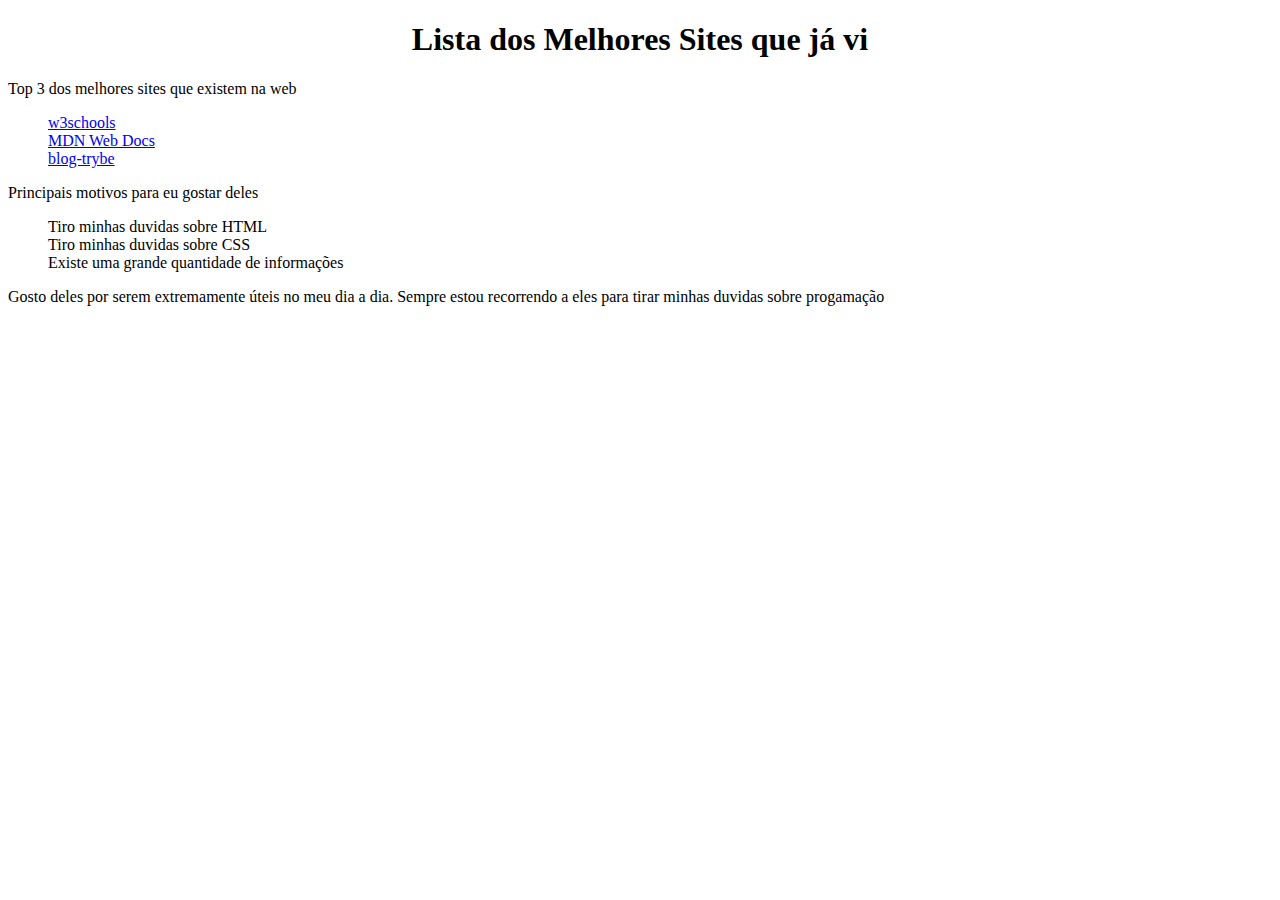
<file: bloco-3-introducao-a-html-e-css/dia-3-html-css-seletores-e-posicionamento/index.html>
<!DOCTYPE html>
<html lang="pt-br">
  <head>
    <meta charset="UTF-8">
    <title>Agrupando Seletores</title>
    <link rel="stylesheet" href="style.css">
  </head>
  <body>
    <h1>Lista dos Melhores Sites que já vi</h1>
    <p>Top 3 dos melhores sites que existem na web</p>
<ol>   
    <li><a href="https://www.w3schools.com/" target="_blank">w3schools</a></li>
    <li><a href="https://developer.mozilla.org/pt-BR/" target="_blank">MDN Web Docs</a></li>
    <li><a href="https://blog.betrybe.com/carreira/negocios-digitais/" target="_blank">blog-trybe</a></li>
</ol>    
    <p>Principais motivos para eu gostar deles</p>
    <ul>
        <li>Tiro minhas duvidas sobre HTML</li>
        <li>Tiro minhas duvidas sobre CSS</li>
        <li>Existe uma grande quantidade de informações</li>
    </ul>
    <p>Gosto deles por serem extremamente úteis no meu dia a dia. Sempre estou recorrendo a eles para tirar minhas duvidas sobre progamação </p>
</body>
</html>
</file>
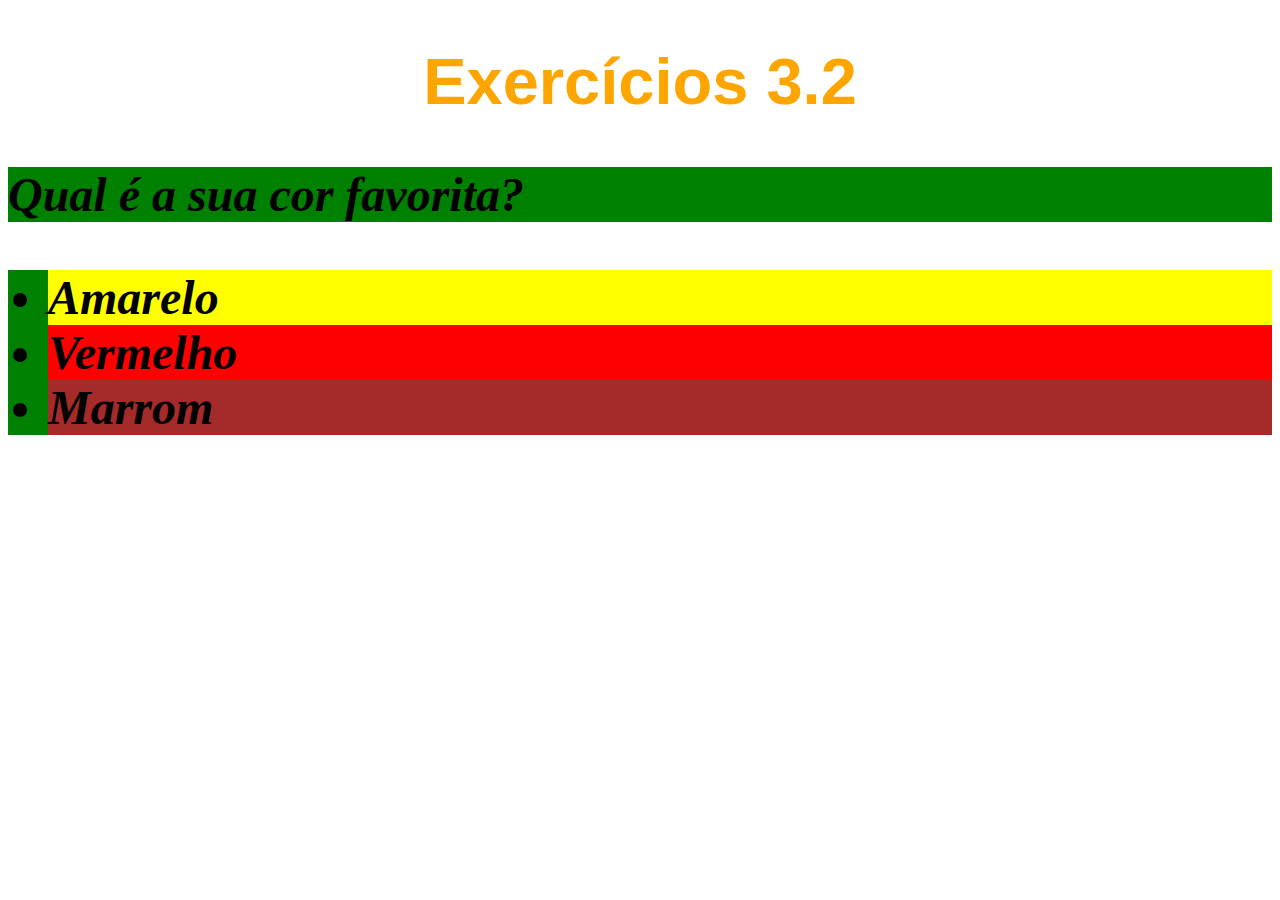
<file: bloco-3-introducao-a-html-e-css/dia-2-html-css-primeiros-passos-em-css/introducao-CSS.html>
<!DOCTYPE html>
<html lang="pt-br">
  <head>
    <meta charset="UTF-8">
    <title>HTML</title>
    <style>
h1 {
  font-family: sans-serif;
    font-size: 65px;
    color: orange;
text-align: center;
  }
ul {
    background-color: blueviolet;   ;
  text-decoration: solid;
  }
 .list-style {
    background-color: green;
font-weight: 600;
font-size: 3em; 
font-style: oblique; 
 }
body {

      font-size: 16px;
}
 .yellow {
   background-color: yellow;
 }
 .red {
   background-color: red;
 }
 .brown {
   background-color: brown;
 }
 
 </style>
</head>
  <body>
    <h1>Exercícios 3.2</h1>
    <p class="list-style">Qual é a sua cor favorita?</p>
    <ul class="list-style">
      <li class="yellow">Amarelo</li>
      <li class="red">Vermelho</li>
      <li class="brown">Marrom</li>
    </ul>
  </body>
</html>
</file>
<file: bloco-3-introducao-a-html-e-css/dia-3-html-css-seletores-e-posicionamento/style.css>
h1 { 
    text-align: center;
}
li:hover {
    background-color: blueviolet;
}
li:active {
    color: red;
}
li {
    list-style: none;
}
</file>
